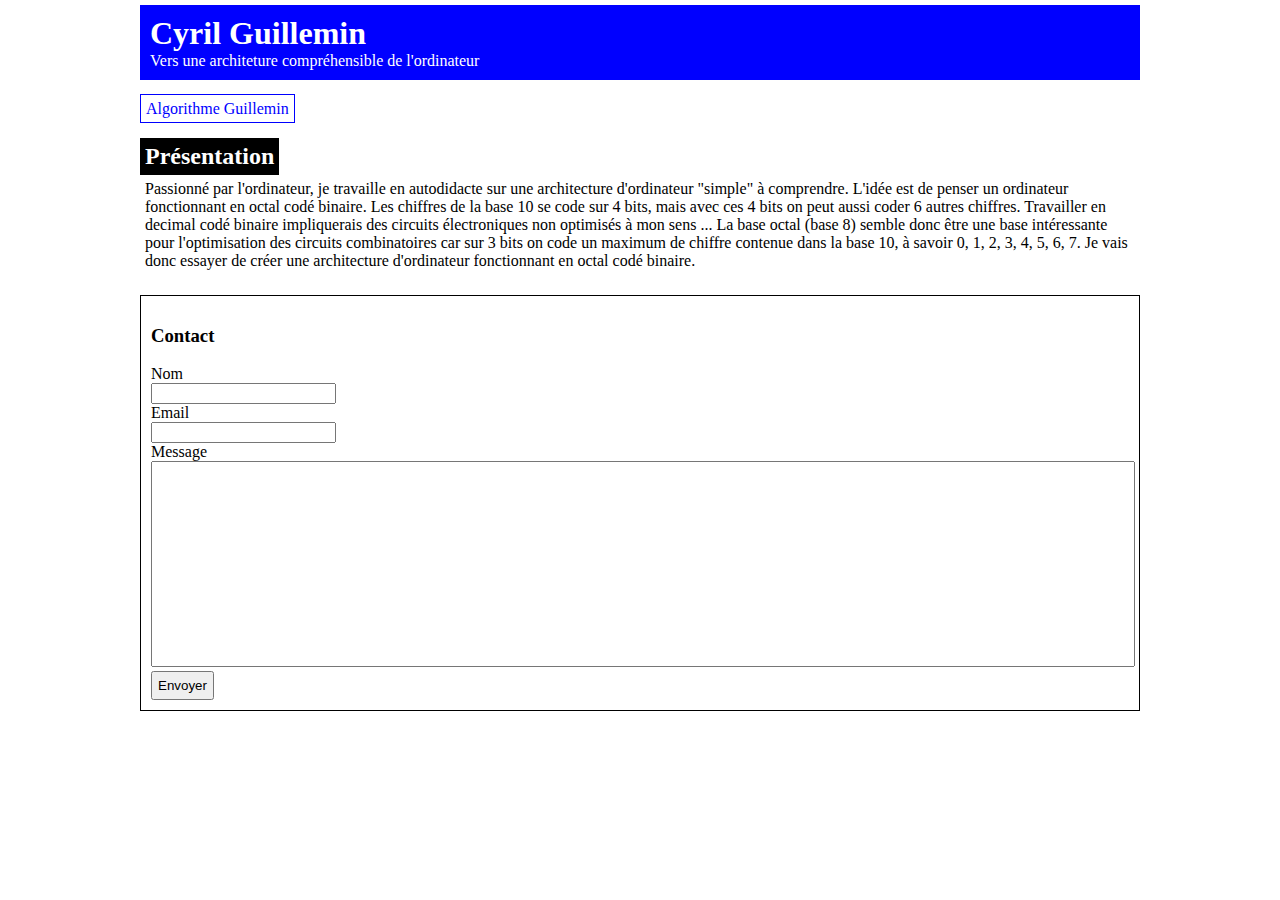
<file: index.html>
<!doctype html>
<html lang="fr">

<head>
    <meta charset="utf-8">
    <meta name="viewport" content="width=device-width, initial-scale=1">
    <meta name="description"
        content="Site web de Cyril Guillemin : Vers une architeture compréhensible de l'ordinateur">
    <link rel="icon" type="image/png" sizes="16x16" href="favicon-16x16.png">
    <link rel="stylesheet" href="stylesheet.css">
    <title>Cyril Guillemin</title>
</head>

<body>
    <header>
        <a href="index.html">
            <h1>Cyril Guillemin</h1>
            <p>Vers une architeture compréhensible de l'ordinateur</p>
        </a>
    </header>
    <nav>
        <a href="1.html">Algorithme Guillemin</a>
    </nav>
    <section>
        <h2>Présentation</h2>
        <p>Passionné par l'ordinateur, je travaille en autodidacte sur une architecture d'ordinateur "simple" à comprendre.
        L'idée est de penser un ordinateur fonctionnant en octal codé binaire.
        Les chiffres de la base 10 se code sur 4 bits, mais avec ces 4 bits on peut aussi coder 6 autres chiffres.
        Travailler en decimal codé binaire impliquerais des circuits électroniques non optimisés à mon sens ...
        La base octal (base 8) semble donc être une base intéressante pour l'optimisation des circuits combinatoires
        car sur 3 bits on code un maximum de chiffre contenue dans la base 10, à savoir 0, 1, 2, 3, 4, 5, 6, 7.
        Je vais donc essayer de créer une architecture d'ordinateur fonctionnant en octal codé binaire.</p>
    </section>
    <footer>
        <h3>Contact</h3>
        <form action="https://getform.io/f/a0a8f43c-41d7-49d1-91db-46bbb9f6d33f" method="POST">
            <label for="name">Nom</label>
            <input type="text" name="name" id="name" required>
            <label for="email">Email</label>
            <input type="email" name="email" id="email" required>
            <label for="message">Message</label>
            <textarea name="message" id="message" required></textarea>
            <button type="submit">Envoyer</button>
        </form>
    </footer>
</body>

</html>
</file>
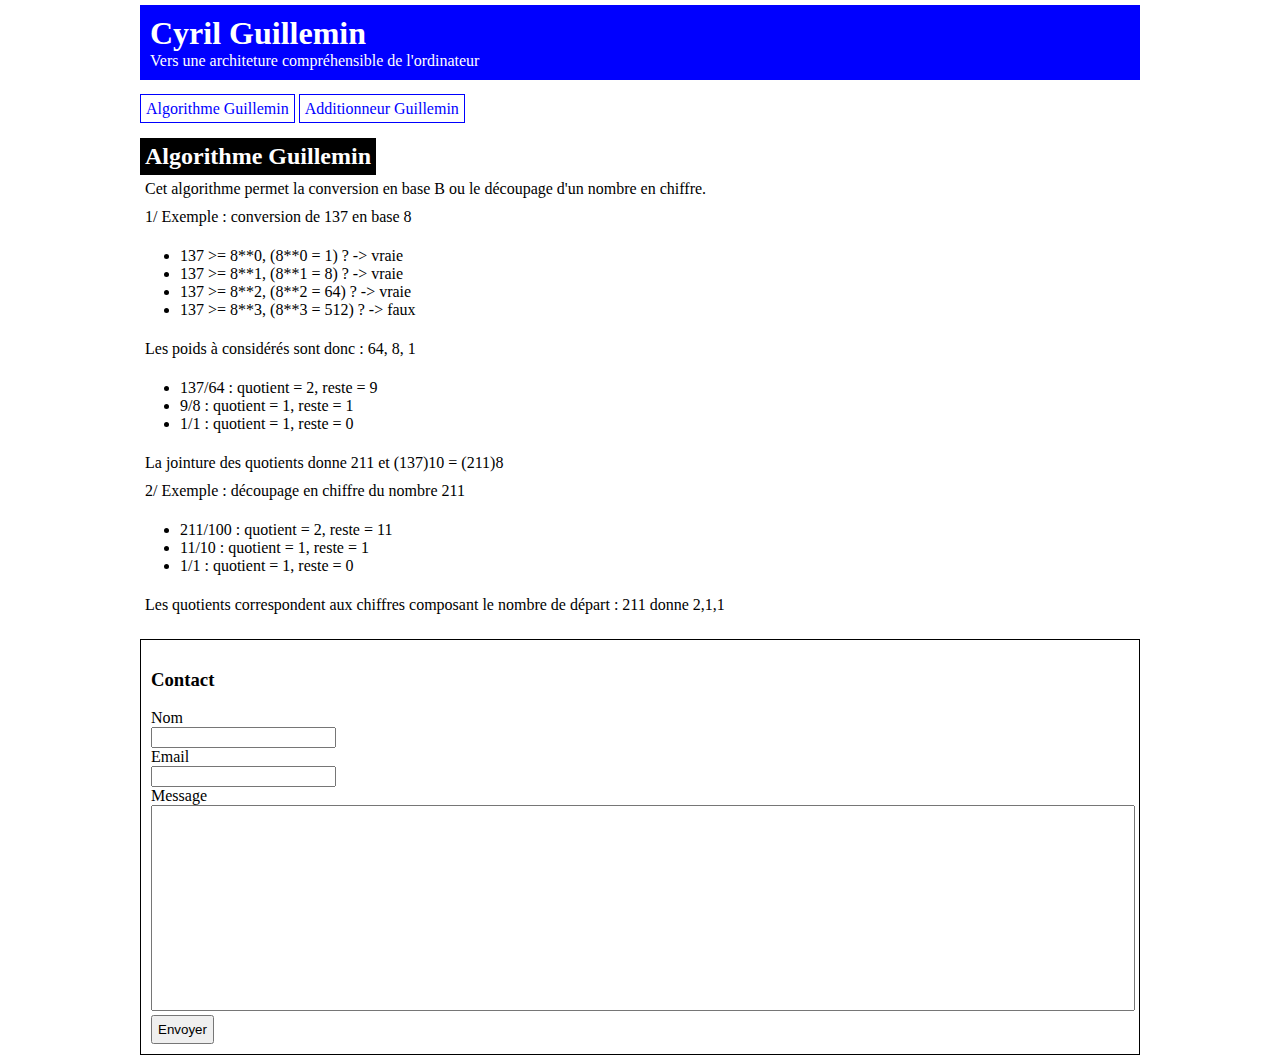
<file: 1.html>
<!doctype html>
<html lang="fr">

<head>
    <meta charset="utf-8">
    <meta name="viewport" content="width=device-width, initial-scale=1">
    <meta name="description"
        content="Site web de Cyril Guillemin : Vers une architeture compréhensible de l'ordinateur">
    <link rel="icon" type="image/png" sizes="16x16" href="favicon-16x16.png">
    <link rel="stylesheet" href="stylesheet.css">
    <title>Cyril Guillemin</title>
</head>

<body>
    <header>
        <a href="index.html">
            <h1>Cyril Guillemin</h1>
            <p>Vers une architeture compréhensible de l'ordinateur</p>
        </a>
    </header>
    <nav>
        <a href="1.html">Algorithme Guillemin</a>
        <a href="2.html">Additionneur Guillemin</a>
    </nav>
    <section>
        <h2>Algorithme Guillemin</h2>
        <p>Cet algorithme permet la conversion en base B ou le découpage d'un nombre en chiffre.</p>
        <p>1/ Exemple : conversion de 137 en base 8</p>
        <ul>
            <li>
                137 >= 8**0, (8**0 = 1) ? -> vraie
            </li>
            <li>
                137 >= 8**1, (8**1 = 8) ? -> vraie
            </li>
            <li>
                137 >= 8**2, (8**2 = 64) ? -> vraie
            </li>
            <li>
                137 >= 8**3, (8**3 = 512) ? -> faux
            </li>
        </ul>
        <p>Les poids à considérés sont donc : 64, 8, 1</p>
        <ul>
            <li>
                137/64 : quotient = 2, reste = 9
            </li>
            <li>
                9/8 : quotient = 1, reste = 1
            </li>
            <li>
                1/1 : quotient = 1, reste = 0
            </li>
        </ul>
        <p>La jointure des quotients donne 211 et (137)10 = (211)8</p>
        <p>2/ Exemple : découpage en chiffre du nombre 211</p>
        <ul>
            <li>
                211/100 : quotient = 2, reste = 11
            </li>
            <li>
                11/10 : quotient = 1, reste = 1
            </li>
            <li>
                1/1 : quotient = 1, reste = 0
            </li>
        </ul>
        <p>Les quotients correspondent aux chiffres composant le nombre de départ : 211 donne 2,1,1</p>
    </section>
    <footer>
        <h3>Contact</h3>
        <form action="https://getform.io/f/a0a8f43c-41d7-49d1-91db-46bbb9f6d33f" method="POST">
            <label for="name">Nom</label>
            <input type="text" name="name" id="name" required>
            <label for="email">Email</label>
            <input type="email" name="email" id="email" required>
            <label for="message">Message</label>
            <textarea name="message" id="message" required></textarea>
            <button type="submit">Envoyer</button>
        </form>
    </footer>
</body>

</html>
</file>
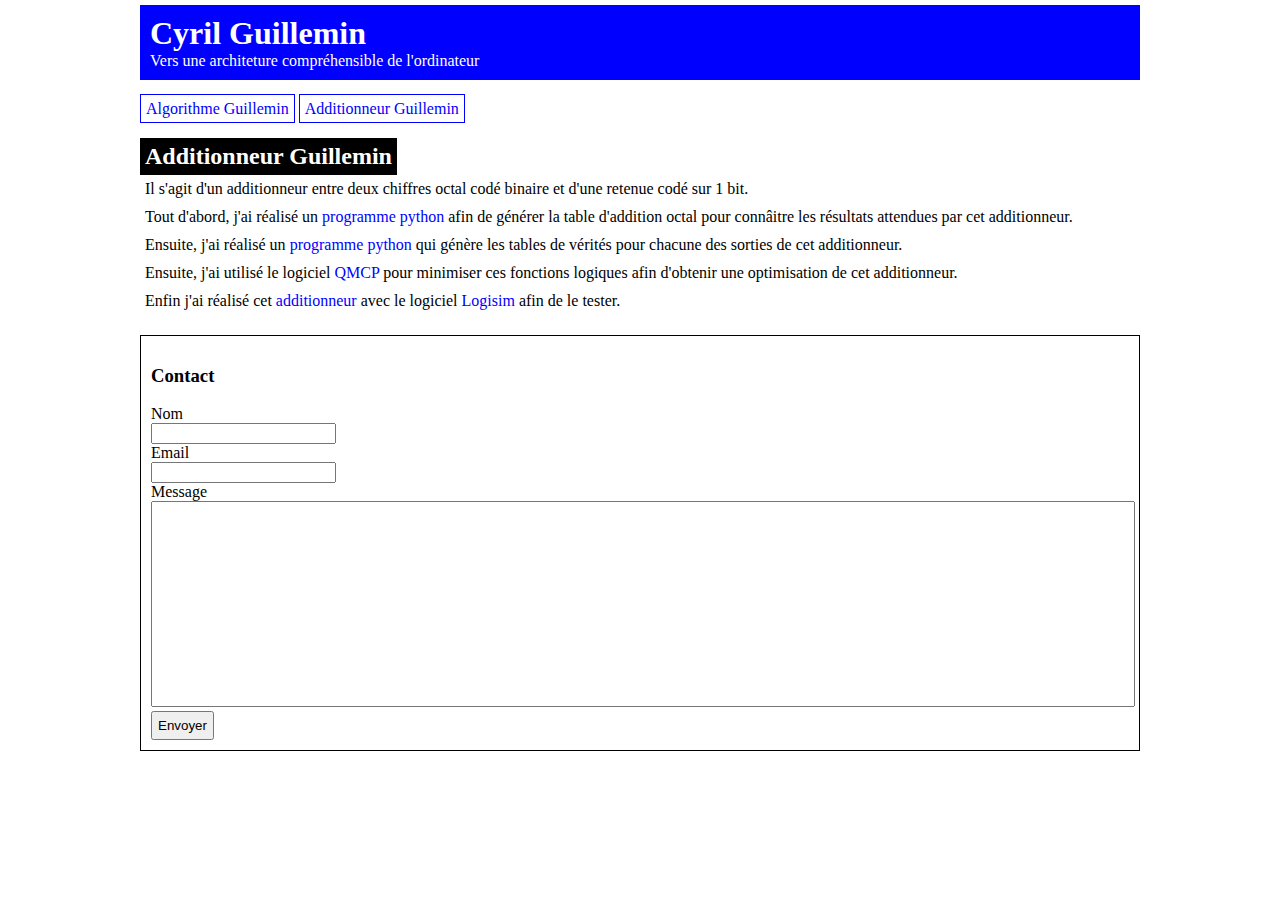
<file: 2.html>
<!doctype html>
<html lang="fr">

<head>
    <meta charset="utf-8">
    <meta name="viewport" content="width=device-width, initial-scale=1">
    <meta name="description"
        content="Site web de Cyril Guillemin : Vers une architeture compréhensible de l'ordinateur">
    <link rel="icon" type="image/png" sizes="16x16" href="favicon-16x16.png">
    <link rel="stylesheet" href="stylesheet.css">
    <title>Cyril Guillemin</title>
</head>

<body>
    <header>
        <a href="index.html">
            <h1>Cyril Guillemin</h1>
            <p>Vers une architeture compréhensible de l'ordinateur</p>
        </a>
    </header>
    <nav>
        <a href="1.html">Algorithme Guillemin</a>
        <a href="2.html">Additionneur Guillemin</a>
    </nav>
    <section>
        <h2>Additionneur Guillemin</h2>
        <p>Il s'agit d'un additionneur entre deux chiffres octal codé binaire et d'une retenue codé sur 1 bit.</p>
        <p>Tout d'abord, j'ai réalisé un <a href="https://github.com/ikx337/gen_at_b8">programme python</a> afin de générer la table d'addition octal pour connâitre les résultats attendues par cet additionneur.</p>
        <p>Ensuite, j'ai réalisé un <a href="https://github.com/ikx337/gen_tt_at_b8">programme python</a> qui génère les tables de vérités pour chacune des sorties de cet additionneur.</p>
        <p>Ensuite, j'ai utilisé le logiciel <a href="https://abebar.pagesperso-orange.fr/QMCP.html">QMCP</a> pour minimiser ces fonctions logiques afin d'obtenir une optimisation de cet additionneur.</p>
        <p>Enfin j'ai réalisé cet <a href="https://github.com/ikx337/guillemin_adder">additionneur</a> avec le logiciel <a href="http://www.cburch.com/logisim/">Logisim</a> afin de le tester.</p>
    </section>
    <footer>
        <h3>Contact</h3>
        <form action="https://getform.io/f/a0a8f43c-41d7-49d1-91db-46bbb9f6d33f" method="POST">
            <label for="name">Nom</label>
            <input type="text" name="name" id="name" required>
            <label for="email">Email</label>
            <input type="email" name="email" id="email" required>
            <label for="message">Message</label>
            <textarea name="message" id="message" required></textarea>
            <button type="submit">Envoyer</button>
        </form>
    </footer>
</body>

</html>
</file>
<file: stylesheet.css>
/* common style */

header {
    background-color: blue;
}

header,
nav,
section,
footer {
    padding: 10px;
}

header a,
section h2 {
    color: white;
}

header h1,
header p,
section h2,
section p {
    margin: 0;
}

nav a,
section h2,
section p {
    padding: 5px;
}

header,
nav,
section {
    margin-bottom: 20px;
}

nav,
section {
    padding: 0;
}

a {
    text-decoration: none;
    color: blue
}

a:hover {
    text-decoration: underline;
}

/* end of common style */

/* body */
body {
    margin: auto;
    max-width: 1000px;
    padding: 5px;
}

/* nav */
nav a {
    border: 1px solid blue;
}

/* section */
section h2 {
    display: inline-block;
    background-color: black;
}

/* footer */
footer {
    border: 1px solid black;
}

label {
    display: block;
}

textarea {
    resize: none;
    width: 100%;
    height: 200px;
}

button {
    padding: 5px;
}
</file>
